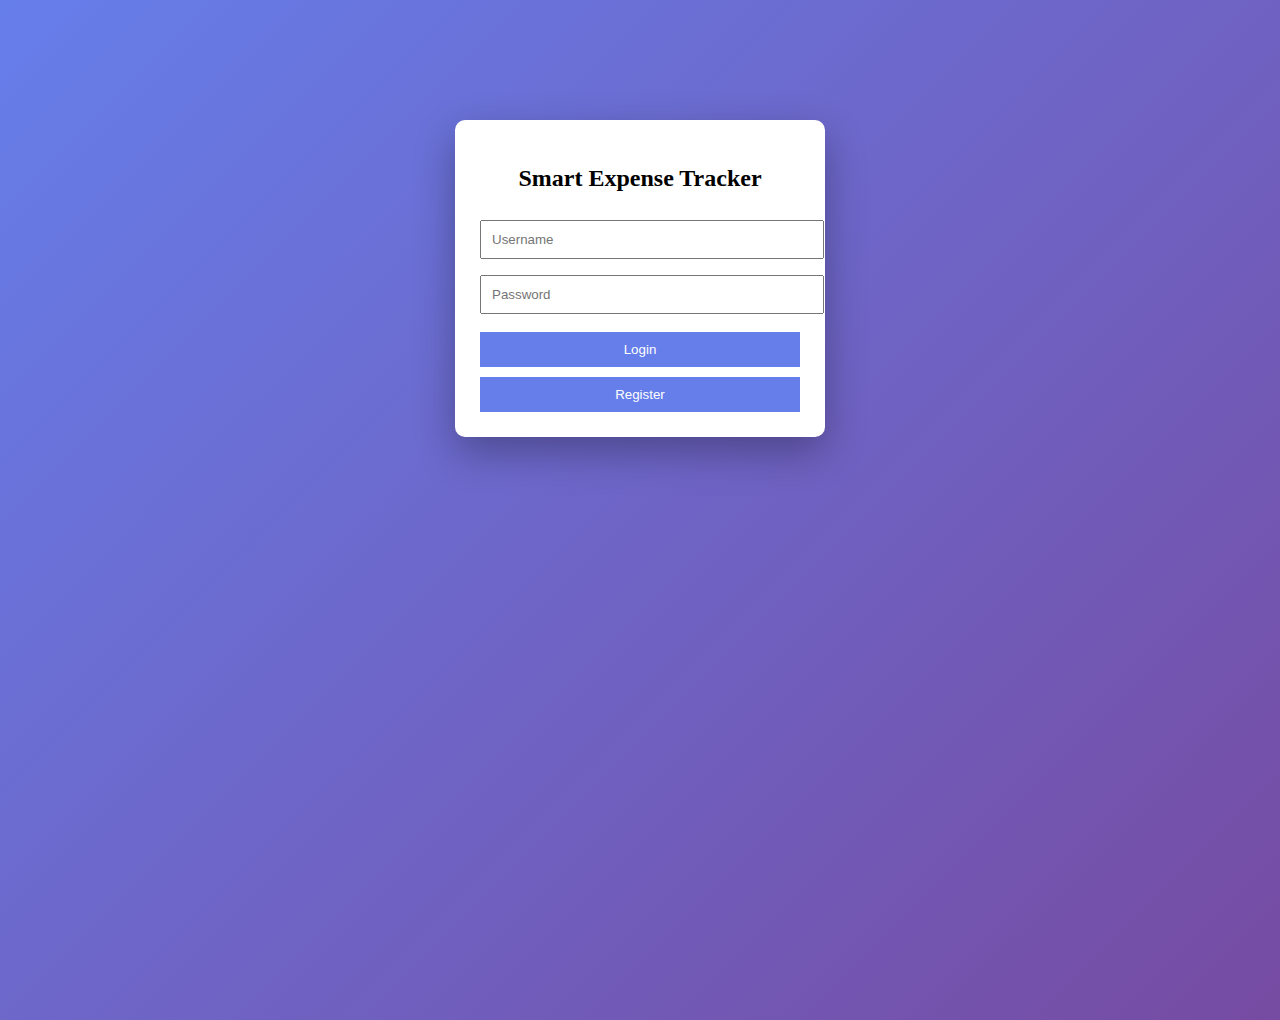
<file: index.html>
<!DOCTYPE html>
<html>
<head>
<title>Smart Expense Tracker</title>

<style>
body{
    margin:0;
    font-family:Segoe UI;
    background:linear-gradient(135deg,#667eea,#764ba2);
    height:100vh;
}
.login-box{
    width:320px;
    background:white;
    margin:120px auto;
    padding:25px;
    border-radius:10px;
    box-shadow:0 15px 40px rgba(0,0,0,.3);
    text-align:center;
}
.login-box h2{margin-bottom:20px}
input{
    width:100%;
    padding:10px;
    margin:8px 0;
}
button{
    width:100%;
    padding:10px;
    margin-top:10px;
    background:#667eea;
    color:white;
    border:none;
    cursor:pointer;
}
button:hover{background:#5a67d8}

/* DASHBOARD */
.dashboard{
    display:none;
    height:100vh;
}
.sidebar{
    width:220px;
    background:#1a202c;
    color:white;
    height:100%;
    float:left;
    padding:20px;
}
.sidebar button{
    background:#2d3748;
    margin:10px 0;
}
.main{
    margin-left:220px;
    padding:30px;
}
.card{
    display:none;
    background:white;
    padding:20px;
    border-radius:10px;
    box-shadow:0 10px 30px rgba(0,0,0,.2);
}
pre{
    background:#f5f5f5;
    padding:10px;
}
</style>
</head>

<body>

<!-- LOGIN -->
<div class="login-box" id="loginBox">
    <h2>Smart Expense Tracker</h2>
    <input id="username" placeholder="Username">
    <input id="password" type="password" placeholder="Password">
    <button onclick="login()">Login</button>
    <button onclick="register()">Register</button>
</div>

<!-- DASHBOARD -->
<div class="dashboard" id="dashboard">

    <div class="sidebar">
        <h3>Dashboard</h3>
        <button onclick="showAdd()">Add Expense</button>
        <button onclick="showAll()">All Expenses</button>
        <button onclick="showTotal()">Total</button>
        <button onclick="showTips()">AI Tips</button>
    </div>

    <div class="main">
        <div class="card" id="addCard">
            <h3>Add Expense</h3>
            <input id="amount" placeholder="Amount">
            <input id="category" placeholder="Category">
            <button onclick="addExpense()">Submit</button>
        </div>

        <div class="card" id="allCard">
            <h3>All Expenses</h3>
            <pre id="allData"></pre>
        </div>

        <div class="card" id="outputCard"></div>
    </div>
</div>

<script>
let USER_ID = null;

/* ---------- AUTH ---------- */
function register(){
    fetch("/register",{
        method:"POST",
        headers:{"Content-Type":"application/json"},
        body:JSON.stringify({
            username:username.value,
            password:password.value
        })
    })
    .then(r=>r.json())
    .then(d=>alert(d.msg));
}

function login(){
    fetch("/login",{
        method:"POST",
        headers:{"Content-Type":"application/json"},
        body:JSON.stringify({
            username:username.value,
            password:password.value
        })
    })
    .then(r=>r.json())
    .then(d=>{
        if(d.success){
            USER_ID = d.user_id;   // 🔑 FIX
            loginBox.style.display="none";
            dashboard.style.display="block";
            showAdd();
        }else{
            alert(d.msg);
        }
    });
}

/* ---------- UI ---------- */
function hideAll(){
    document.querySelectorAll(".card").forEach(c=>c.style.display="none");
}
function showAdd(){
    hideAll();
    addCard.style.display="block";
}
function showAll(){
    hideAll();
    allCard.style.display="block";
    fetch(`/getExpenses/${USER_ID}`)
    .then(r=>r.json())
    .then(d=>{
        allData.textContent = JSON.stringify(d,null,2);
    });
}
function showTotal(){
    hideAll();
    outputCard.style.display="block";
    fetch(`/getTotal/${USER_ID}`)
    .then(r=>r.json())
    .then(d=>{
        outputCard.innerHTML = `<h3>Total Spending</h3><p>₹ ${d.total}</p>`;
    });
}
function showTips(){
    hideAll();
    outputCard.style.display="block";
    fetch(`/getTips/${USER_ID}`)
    .then(r=>r.json())
    .then(d=>{
        outputCard.innerHTML = `<h3>AI Tip</h3><p>${d.tip}</p>`;
    });
}

/* ---------- EXPENSE ---------- */
function addExpense(){
    fetch("/addExpense",{
        method:"POST",
        headers:{"Content-Type":"application/json"},
        body:JSON.stringify({
            user_id:USER_ID,
            amount:amount.value,
            category:category.value
        })
    })
    .then(()=>{
        alert("Expense Added");
        amount.value="";
        category.value="";
    });
}
</script>

</body>
</html>
</file>
